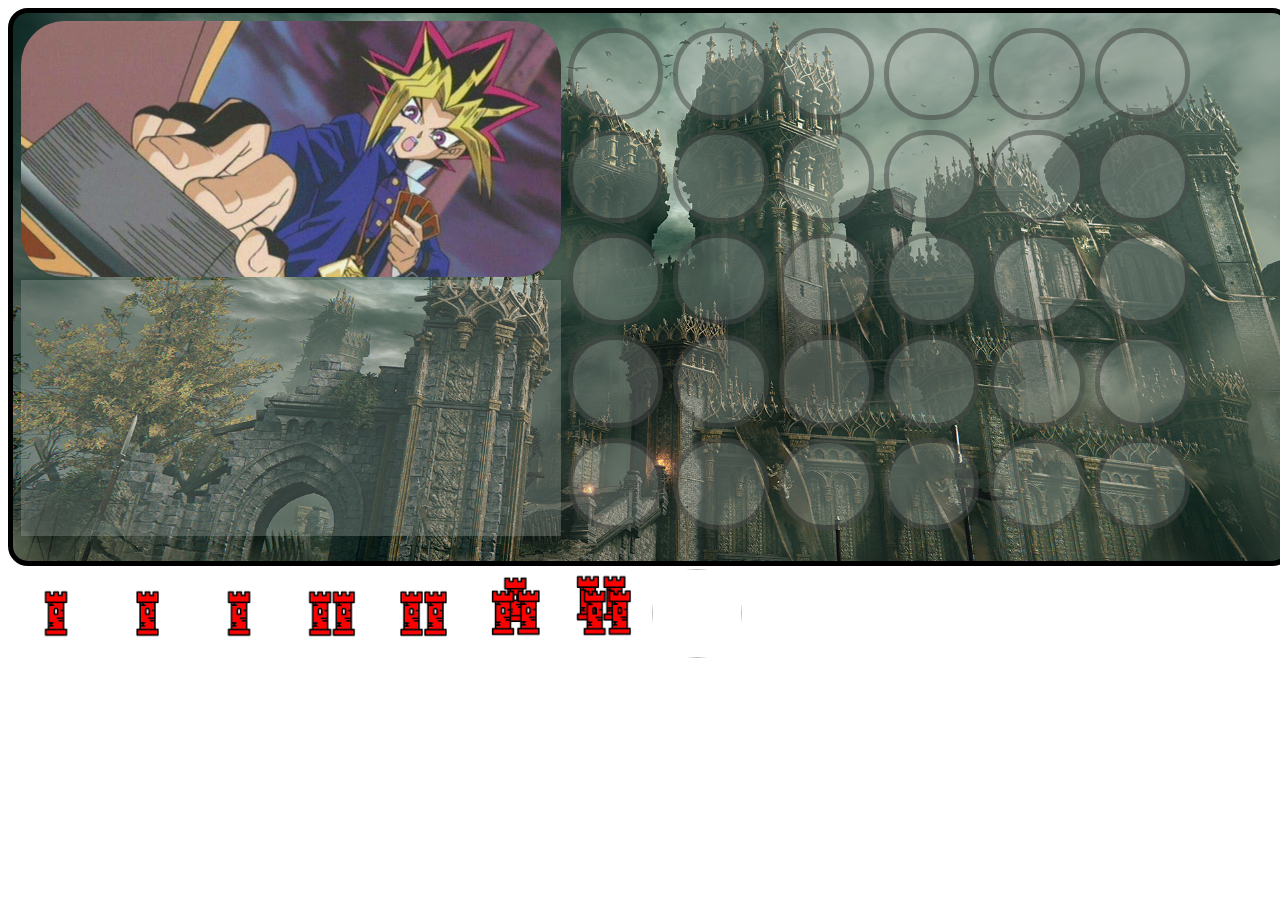
<file: jsprojekt/index.html>
<!DOCTYPE html>
<html lang="hu">
<head>
    <meta charset="UTF-8">
    <meta http-equiv="X-UA-Compatible" content="IE=edge">
    <meta name="viewport" content="width=device-width, initial-scale=1.0">
    <link rel="stylesheet" href="style.css">
    <title>Királyságok</title>
</head>
<body>
    <div id="jatekter"></div>
    <div id="alsoter"></div>
    
</body>
<script src="script.js"></script>
</html>
</file>
<file: jsprojekt/style.css>
#jatekTer{
    width: 100%;
    height: 42vw;
    display: flex;
    background: url(img/tablahatter.jpg);
    background-size: cover;
    background-repeat: no-repeat;
    border-radius: 20px;
    padding: 5px;
    border: 5px solid black;
}
#kartya{
  /* border: 1px solid green;*/
    width: 100%;
    height: 20vw;
    background-size: contain;
    background-repeat: no-repeat;
    margin: 3px;
    background-color: hsla(120, 3%, 70%, 0.3);
<<<<<<< HEAD
    border-top: 5px solid rgb(0, 0, 0,);
    
=======
    border-radius: 44px;
}
#korok{
    background-color: red;
    border: 5px solid rgb(0, 0, 0,);
>>>>>>> ad748d8dd4106a5b7a51b365d94bd05123a5b9fc
}
#pontok{
    width: 100%;
    height: 20vw;
    margin: 3px;
    background: url("img/kartyaalap.jpg");
    background-size: cover;
    background-repeat: no-repeat;
    border-radius: 44px;
}
#pontok:hover{
    background: url("img/kartyhover.png");
    background-size: cover;
    background-repeat: no-repeat;   
}
#tabla{
    width: 50%;
    height: 40vw;
    display: flex;
    flex-direction: column;
    padding: 5px;
}
#leftside{
    width: 60vh;
    height: 40vw;
}
.sordiv{
    display: flex;
    flex-direction: row;
    height: 8vw;
}
.oszlopdiv{
    width: 16.6%;
    margin: 5px;
    background-color: hsla(120, 3%, 70%, 0.3);
    border-radius: 44px;
    border: 5px solid rgba(0, 0, 0, 0.3);
}

img{
    width: 100%;
}

#alsoter{
    width: 100%;
    height: 20vw;
}
#kepid img{
    border-radius: 44px;
}
</file>
